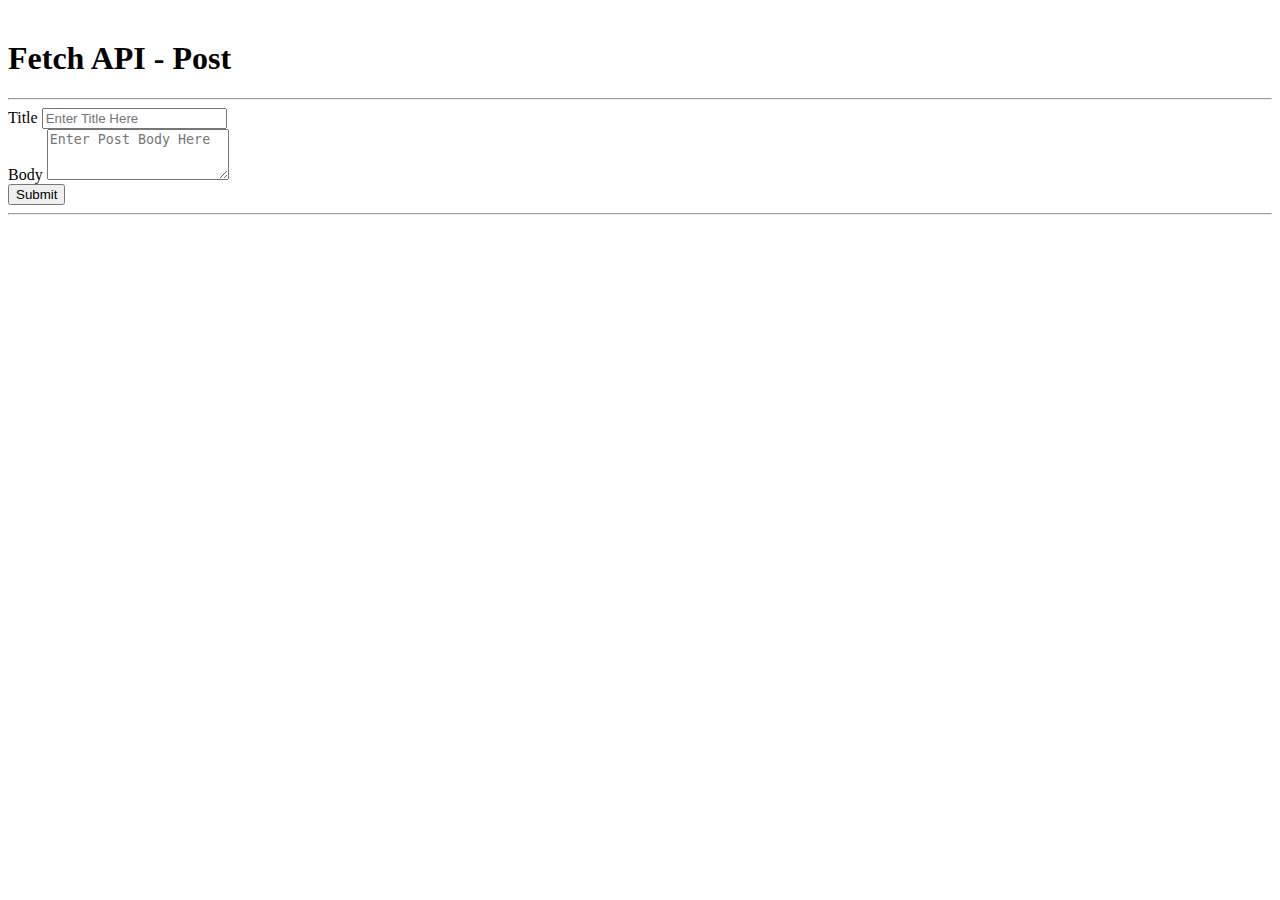
<file: fetch-blog-POST/index.html>
<!DOCTYPE html>
<html lang="en">
  <head>
    <meta charset="UTF-8" />
    <meta http-equiv="X-UA-Compatible" content="IE=edge" />
    <meta name="viewport" content="width=device-width, initial-scale=1.0" />
    <link rel="stylesheet" href="index.css" />
    <link
      rel="stylesheet"
      href="https://stackpath.bootstrapcdn.com/bootstrap/4.5.0/css/bootstrap.min.css"
      integrity="sha384-9aIt2nRpC12Uk9gS9baDl411NQApFmC26EwAOH8WgZl5MYYxFfc+NcPb1dKGj7Sk"
      crossorigin="anonymous"
    />
    <title>Document</title>
  </head>
  <body>
    <div class="container">
      <h1>Fetch API - Post</h1>
      <hr />
      <form id="fetchForm">
        <div class="form-group">
          <label for="titleInput">Title</label>
          <input
            type="text"
            class="form-control"
            id="titleInput"
            placeholder="Enter Title Here"
          />
        </div>
        <div class="form-group">
          <label for="bodyInput">Body</label>
          <textarea
            class="form-control"
            id="bodyInput"
            rows="3"
            placeholder="Enter Post Body Here"
          ></textarea>
        </div>
        <input class="btn btn-primary" type="submit" value="Submit" />
      </form>
      <hr />
      <div class="card">
        <div class="card-body">
          <h5 class="card-title"></h5>
          <p class="card-text"></p>
        </div>
      </div>
    </div>
    <script src="index.js"></script>
  </body>
</html>
</file>
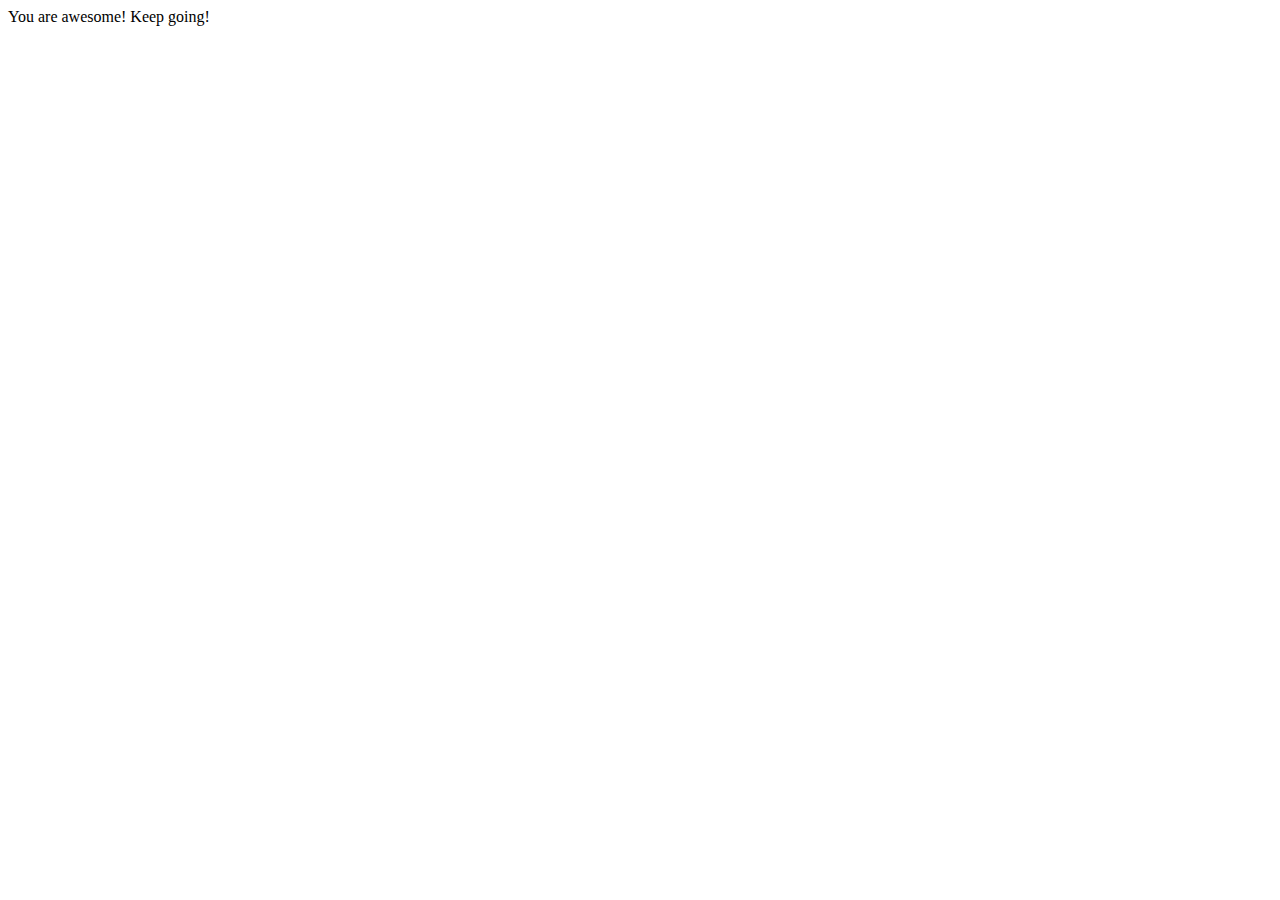
<file: local-files/index.html>
<!DOCTYPE html>
<html lang="en">
<head>
    <meta charset="UTF-8">
    <meta http-equiv="X-UA-Compatible" content="IE=edge">
    <meta name="viewport" content="width=device-width, initial-scale=1.0">
    <title>Document</title>
</head>
<body>
    
    <script src="index.js"></script>
</body>
</html>
</file>
<file: fetch-blog-POST/index.css>
body {
    margin-top: 40px;
}
</file>
